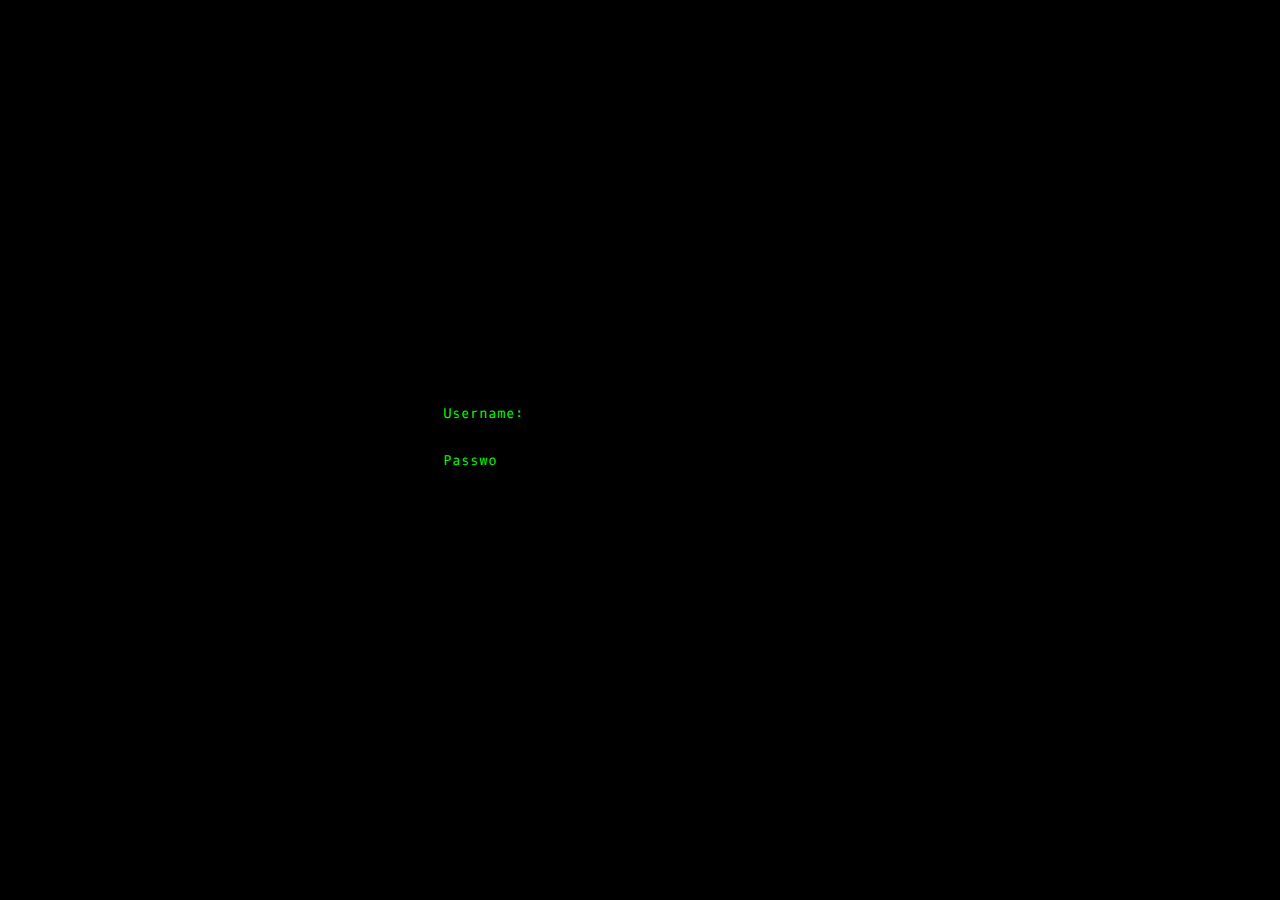
<file: index.html>
<!DOCTYPE html>
<html>
<head>
    <link rel="stylesheet" href="css/animate.css">
    <link rel="stylesheet" href="css/hackerz.css">
    <script type="text/javascript" src="js/jquery.min.js" ></script>
    <script type="text/javascript" src="js/hackerz.js" ></script>
</head>
<body class="mono" oncontextmenu="return false">
    <div class="container">
        <table class="form"><tr>
            <td width="120px"><p id="userLbl">&nbsp;</p></td>
            <td><input class="hide" id="user" type="text" placeholder="username" /></td>
        </tr><tr>
            <td width="120px"><p id="passLbl">&nbsp;</p></td>
            <td><input class="hide" id="pass" type="password" placeholder="********" /></td>
        </tr></table>
        <table class="chooser hide"><tr>
            <td><ul class="user"></ul></td>
            <td><ul class="session"></ul></td>
        </tr></table>
    </div>
    <div class="debug">
        <p class="mono" id="logger"></p>
    </div>
</body>
</html>
</file>
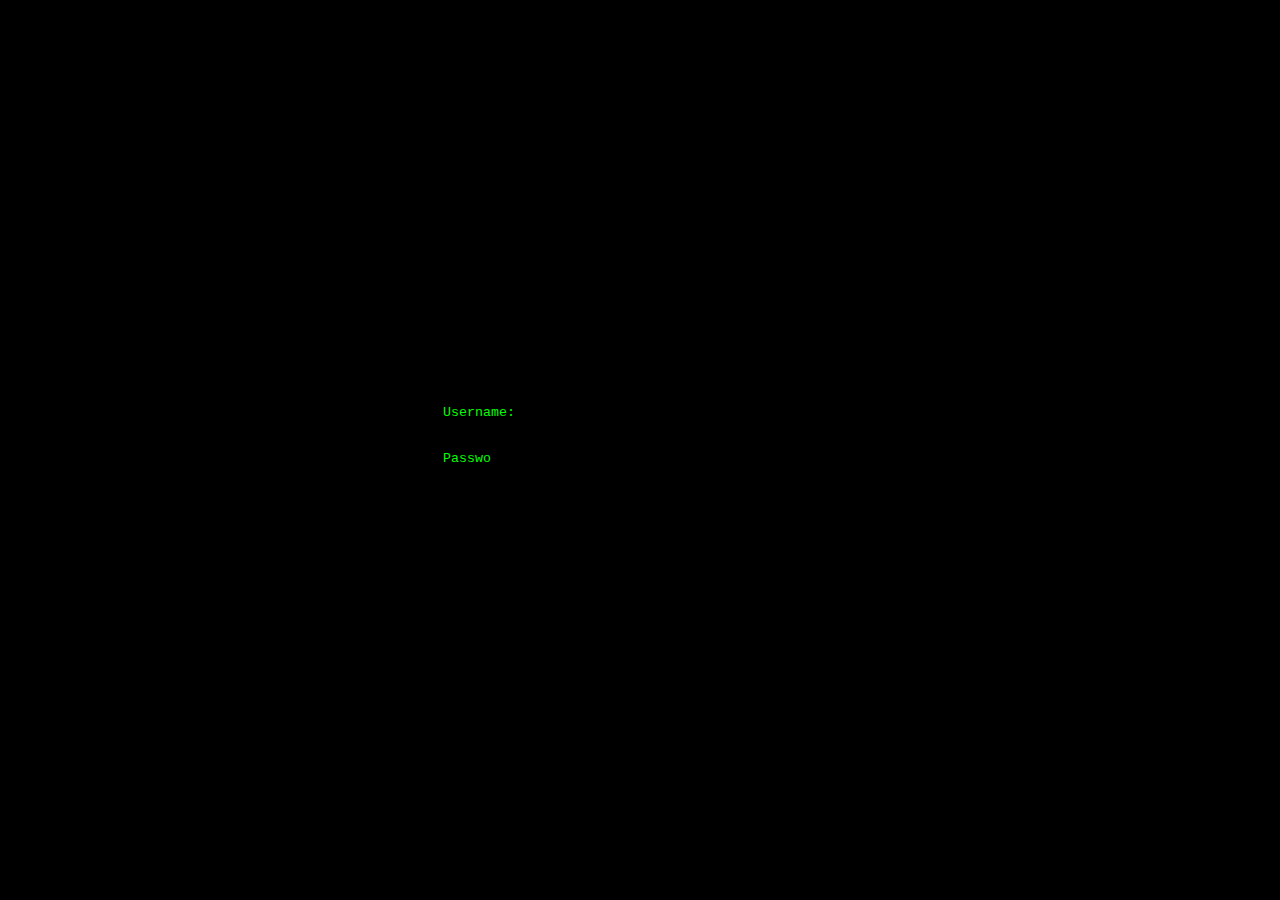
<file: hackerz/index.html>
<!DOCTYPE html>
<html>
<head>
	<link rel="stylesheet" href="css/animate.css">
    <link rel="stylesheet" href="css/hackerz.css">
    <script type="text/javascript" src="js/jquery.min.js" ></script>
	<script type="text/javascript" src="js/hackerz.js" ></script>
</head>
<body class="mono" oncontextmenu="return false">
	<div class="container">
		<table class="form"><tr>
			<td width="120px"><p id="userLbl">&nbsp;</p></td>
			<td><input class="hide" id="user" type="text" placeholder="username" /></td>
		</tr><tr>
			<td width="120px"><p id="passLbl">&nbsp;</p></td>
			<td><input class="hide" id="pass" type="password" placeholder="********" /></td>
		</tr></table>
		<table class="chooser hide"><tr>
            <td><ul class="user"></ul></td>
            <td><ul class="session"></ul></td>
        </tr></table>
	</div>
</body>
</html>
</file>
<file: css/hackerz.css>
@font-face {
    font-family: OxygenMono;
    src: url(../fonts/OxygenMono-Regular.ttf);
}

.mono {
    font-family: OxygenMono;
    font-size: 11pt;
}

input {
    vertical-align: center;
    color: #00ff00;
    width: 100%;
    border-style: solid;
    background-color: black;
    border-bottom: thin solid #00ff00;
    border-top:    0px;
    border-left:   0px;
    border-right:  0px;
}

input:focus {
    outline: none;
}

.hide {
    visibility: hidden;
}

.form {
    width: 100%;
}

.container {
    width: 400px;
    height: 112px;
    position: absolute;
    top: 50%;
    left: 50%;
    margin-top: -61px;
    margin-left: -200px;
}

.chooser {
    width: 100%;
}

.chooser td {
    text-align: center;
}

.chooser ul {
    list-style: none;
    list-style-type: none;
    padding: 0;
    margin: 0;
    margin-top: 20px;
}

.chooser li {
    padding: 10px;
}

ul.selected li.selected {
    background-color: #00ff00;
}

ul li.selected {
    background-color: #00bb00;
    color: black;
}

body {
    background-color: black;
    color: #00ff00;
    -moz-user-select: -moz-none;
    -khtml-user-select: none;
    -webkit-user-select: none;
    -o-user-select: none;
    user-select: none;
}

::-webkit-input-placeholder {
    color: green;
}

:-moz-placeholder { /* Firefox 18- */
    color: green;
}

::-moz-placeholder {  /* Firefox 19+ */
   color: green;
}

:-ms-input-placeholder {
    color: green;
}

/* Debugger tools */
div.debug {
    position: fixed;
    top: 1%;
    left: 1%;
    height: 100%;
    width: 34%;
    display: none;
}
</file>
<file: hackerz/css/hackerz.css>
.mono {
	font-family: Consolas,Monaco,Lucida Console,Liberation Mono,DejaVu Sans Mono,Bitstream Vera Sans Mono,Courier New, monospace;
	font-size: 10pt;
}

body {
	background-color: black;
	color: #00ff00;
}

input {
	vertical-align: center;
	color: #00ff00;
	width: 100%;
	border-style: solid;
	background-color: black;
	border-bottom: thin solid #00ff00;
	border-top:    0px;
	border-left:   0px;
	border-right:  0px;
}

.hide {
	visibility: hidden;
}

.form {
	width: 100%;
}

.container {
	width: 400px;
	height: 112px;
	position: absolute;
	top: 50%;
	left: 50%;
	margin-top: -61px;
	margin-left: -200px;
}

.chooser {
	width: 100%;
}

.chooser td {
	text-align: center;
}

.chooser ul {
	list-style: none;
	list-style-type: none;
	padding: 0;
	margin: 0;
	margin-top: 20px;
}

.chooser li {
	padding: 10px;
}

.chooser li.selected {
	background-color: #00ff00;
	color: black;
}

body {
	-moz-user-select: -moz-none;
	-khtml-user-select: none;
	-webkit-user-select: none;
	-o-user-select: none;
	user-select: none;
}
</file>
